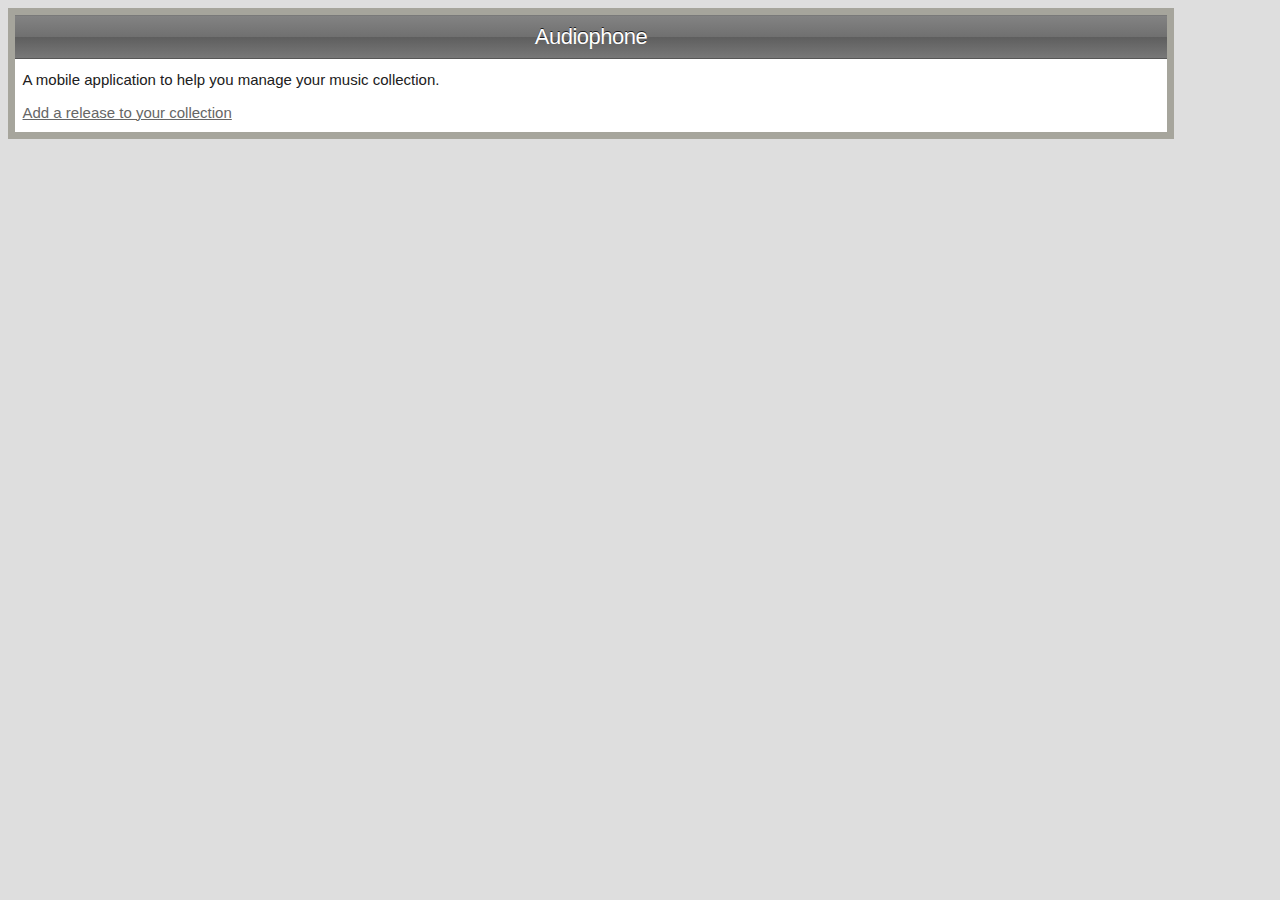
<file: index.html>
<!DOCTYPE html>
<!--
Jesse Read
1309 - VFW
VFW Project 4
2013-09-26
-->
<html>
	<head>
		<meta charset="utf-8" />
		<meta name="description" content="My music collection tracking application." />
		<meta name="keywords" content="music, list, html5, Full Sail University" />
		<meta name="robots" content="index, follow" />
		<!-- Only concerned about iOS for now. -->
		<meta name="viewport" content="user-scalable=no, width=device-width" />
		<link rel="stylesheet" type="text/css" href="css/styles.css" />
		<title>My Music Collection</title>
	</head>
	<body>
		<header>
			Audiophone
		</header>
		<section>A mobile application to help you manage your music collection.
			<nav>
				<a href="additem.html" id="indexLink">Add a release to your collection</a>
			</nav>
		</section>
	</body>
</html>
</file>
<file: css/styles.css>
/*
Jesse Read
1309 - VFW
VFW Project 4
2013-09-26
*/

/* This is meant to be view *ONLY* on a mobile device. */
html {
    background-color: #DEDEDE;
}

/* Modified styling from my custom SDI CSS. */
body {
    font-family: "Lucida Grande", Arial, Helvetica, sans-serif;
    font-size: 15px;
    background-color: white;
    color: #202020;
    width: 90%;
    border: 0.5em solid #A6A59C;
    line-height: 1.5em;
}

/* The header style is based on Apple's website. */
header {
	font-family: "Lucida Sans Unicode", "Lucida Grande", Verdana, Arial, Helvetica, sans-serif;
	letter-spacing:-0.5px;
	font-size:22px;
    text-shadow: 0 -1px #202020;
	height:42px;
	border-bottom:1px solid #575757;
	border-top:1px solid #797979;

	/* Webkit gradient. Generated using http://gradients.glrzad.com/ */
	background-image: -webkit-gradient(linear, left bottom, left top, color-stop(0, #787878), color-stop(0.5, #5E5E5E), color-stop(0.51, #707070), color-stop(1, #838383));
	/* Fallback for non-iOS browsers */
	background-color:#5f5f5f;
	color:white;
	text-align:center;
	line-height:42px;
	margin-bottom: 10px;
}

section {
	padding: 0 .5em .5em .5em;
}

/* Modified link styling based on my personal blog. */
#indexLink {
	display:block;
	margin-top: 10px;
}

a {
	color: #666;
	text-decoration: underline;
}

a:visited {
	color: #DD0000;
}

/* Add Item formatting */

fieldset {
	border: none;
	padding: 0;
}

legend {
	font-size: 17px;
	margin-bottom: 10px;
}

.sectionList {
	padding: 0 0 0 10px;
}

ul, li {
	list-style-type: none;
}

.sectionList li {
	margin-left: -10px;
}

#artistName {
	width:152px;
}

#albumName {
	width: 146px;
}

.entityList {
	padding: 0;
}

#listEntry {
	margin-bottom: 10px;
}

#releaseArtist {
	padding: 0 0 0 20px;
}

#songCount {
	display: block;
	width: 80%;
	margin: 5px auto;
}

#opinion {
	margin-left: 5px;
/* 	height: 50px; */
	width: 70%;
	vertical-align: middle;
}

#required {
	font-size: smaller;
	margin: 0 0 0 15px;
}
</file>
